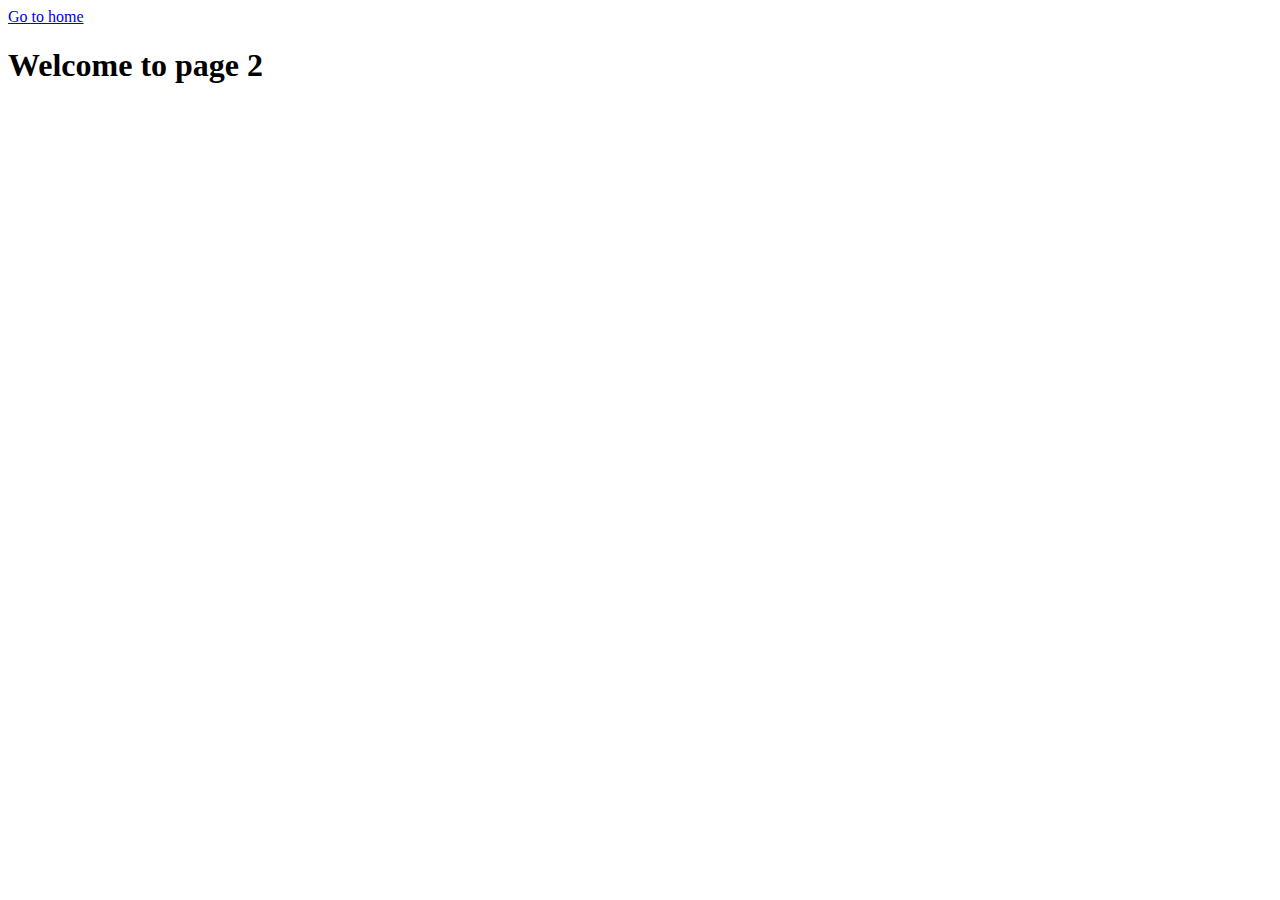
<file: page-2.html>
<!DOCTYPE html>
<html lang="en">
  <head>
    <meta charset="UTF-8" />
    <meta http-equiv="X-UA-Compatible" content="IE=edge" />
    <meta name="viewport" content="width=device-width, initial-scale=1.0" />
    <title>Page 2</title>
  </head>
  <body>
    <section>
      <a href="./index.html">Go to home</a>
      <h1>Welcome to page 2</h1>
    </section>
  </body>
</html>
</file>
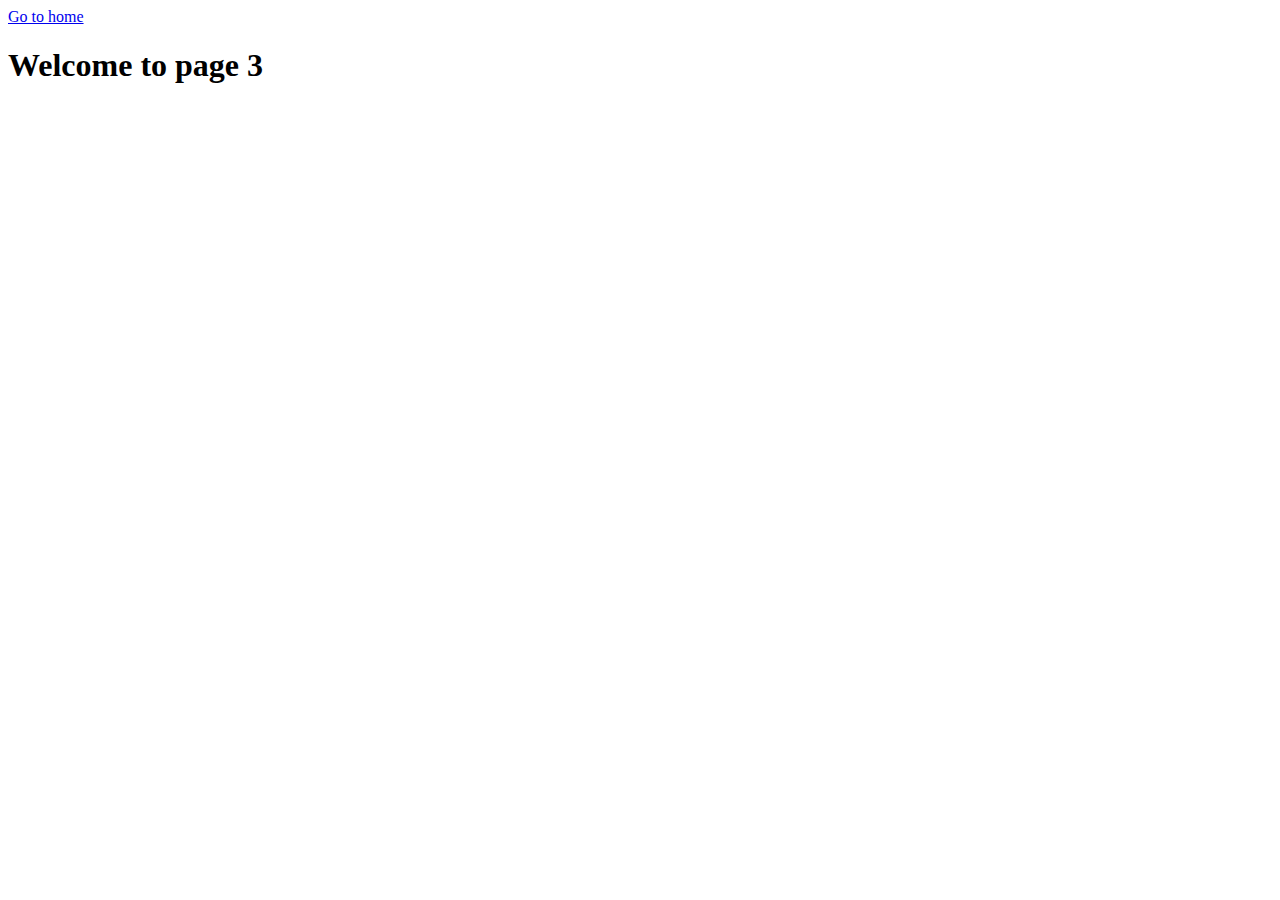
<file: page-3.html>
<!DOCTYPE html>
<html lang="en">
  <head>
    <meta charset="UTF-8" />
    <meta http-equiv="X-UA-Compatible" content="IE=edge" />
    <meta name="viewport" content="width=device-width, initial-scale=1.0" />
    <title>Page 3</title>
  </head>
  <body>
    <section>
      <a href="./index.html">Go to home</a>
      <h1>Welcome to page 3</h1>
    </section>
  </body>
</html>
</file>
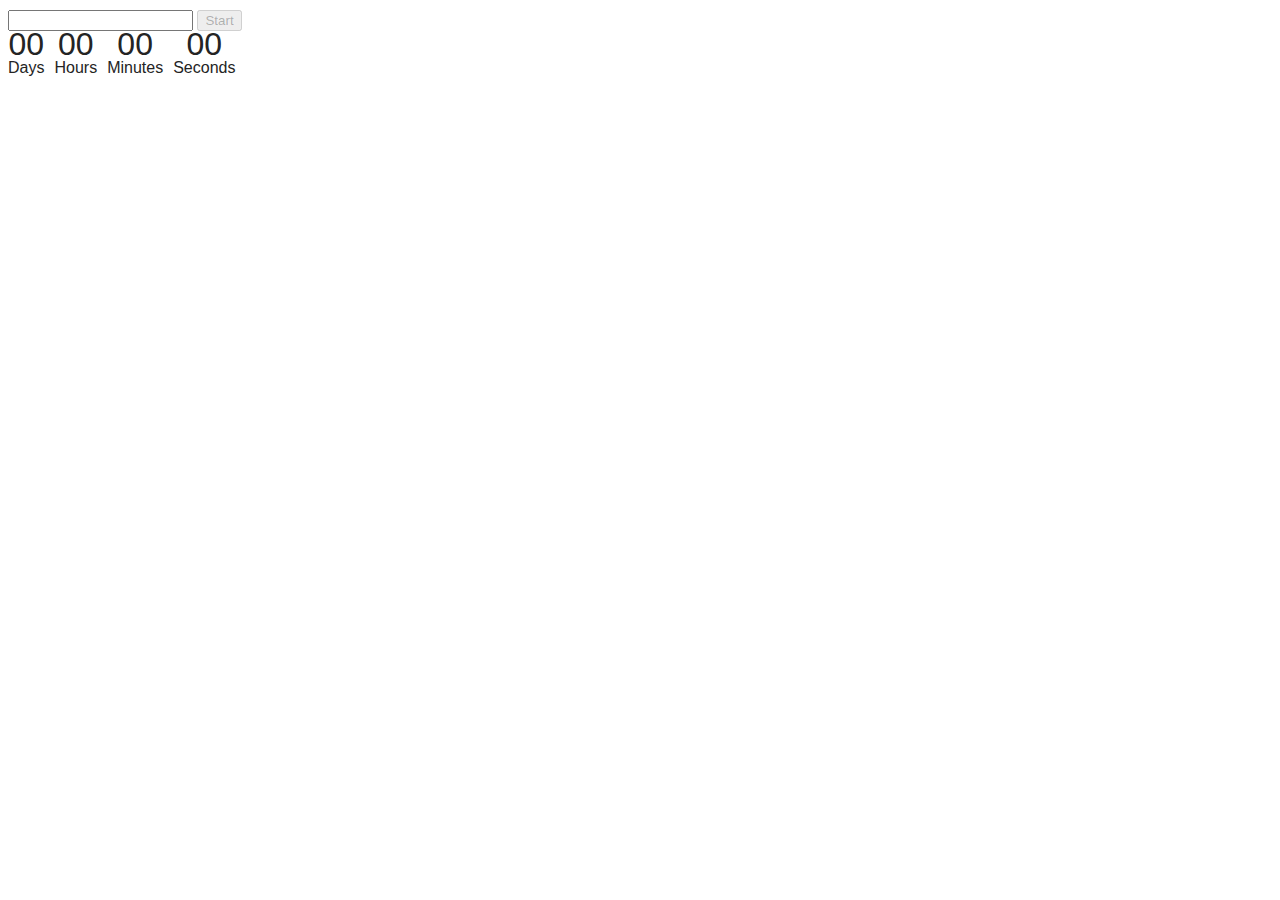
<file: src/1-timer.html>
<!DOCTYPE html>
<html lang="en">

<head>
  <meta charset="UTF-8">
  <meta name="viewport" content="width=device-width, initial-scale=1.0">
  <title>Countdown Timer</title>
 <link rel="stylesheet" href="./css/styles.css">
</head>

<body>
  <input type="text" id="datetime-picker" />
  <button type="button" data-start disabled>Start</button>

  <div class="timer">
    <div class="field">
      <span class="value" data-days>00</span>
      <span class="label">Days</span>
    </div>
    <div class="field">
      <span class="value" data-hours>00</span>
      <span class="label">Hours</span>
    </div>
    <div class="field">
      <span class="value" data-minutes>00</span>
      <span class="label">Minutes</span>
    </div>
    <div class="field">
      <span class="value" data-seconds>00</span>
      <span class="label">Seconds</span>
    </div>
  </div>

 
  <script src="./js/1-timer.js" type="module"></script>
</body>

</html>
</file>
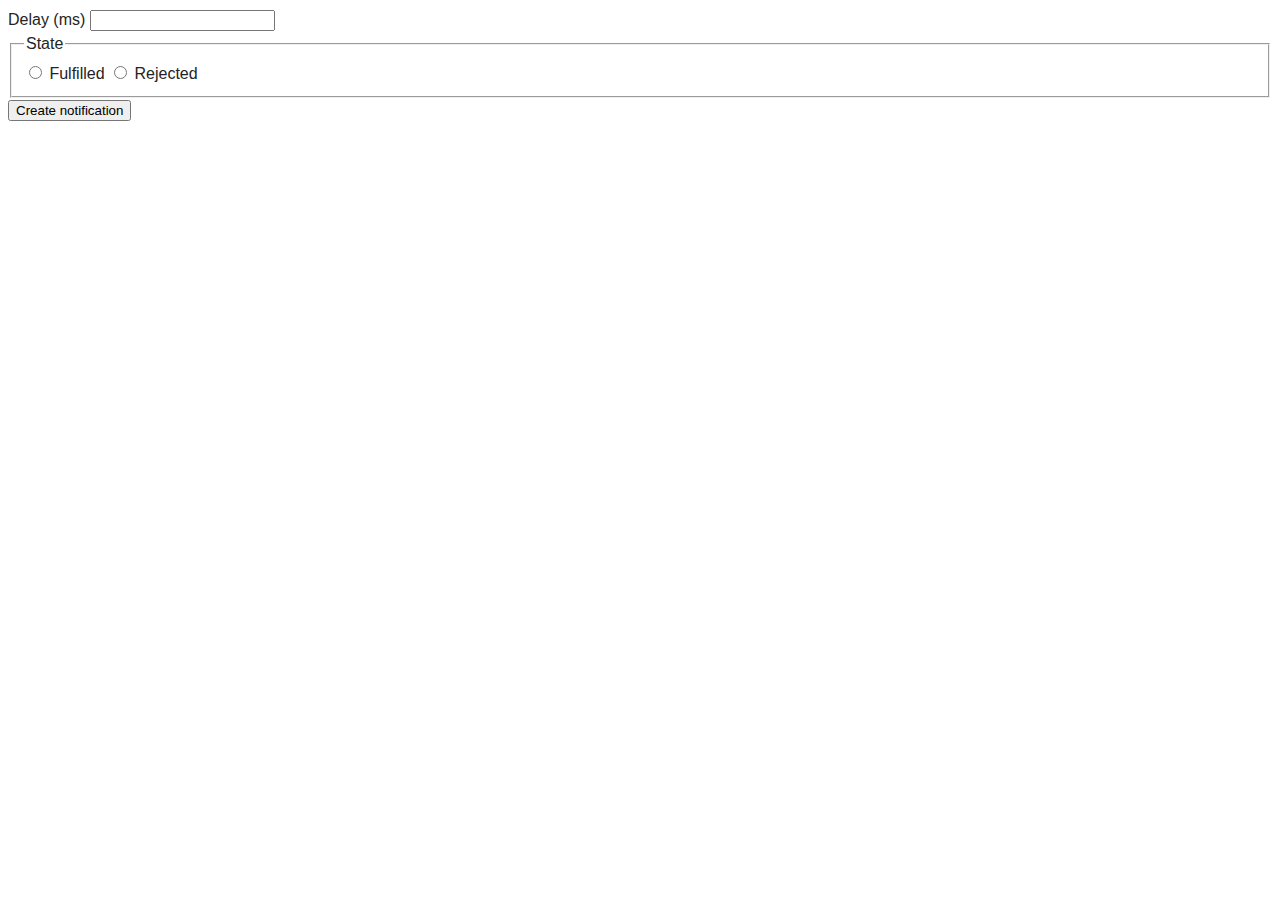
<file: src/2-snackbar.html>
<!DOCTYPE html>
<html lang="en">

<head>
  <meta charset="UTF-8">
  <meta name="viewport" content="width=device-width, initial-scale=1.0">
  <title>Promise Generator</title>
  <link rel="stylesheet" href="./css/styles.css">
</head>

<body>
  <form class="form">
    <label>
      Delay (ms)
      <input type="number" name="delay" required />
    </label>

    <fieldset>
      <legend>State</legend>
      <label>
        <input type="radio" name="state" value="fulfilled" required />
        Fulfilled
      </label>
      <label>
        <input type="radio" name="state" value="rejected" required />
        Rejected
      </label>
    </fieldset>

    <button type="submit">Create notification</button>
  </form>

  
  <script src="./js/2-snackbar.js" type="module"></script>
</body>

</html>
</file>
<file: src/css/styles.css>
/**
  |============================
  | include css partials with
  | default @import url()
  |============================
*/
/* @import url('./reset.css');
@import url('./vite-promo.css');
@import url('./header.css'); */

:root {
  font-family: Inter, Avenir, Helvetica, Arial, sans-serif;
  font-size: 16px;
  line-height: 24px;
  font-weight: 400;

  color: #242424;
  background-color: rgba(255, 255, 255, 0.87);

  font-synthesis: none;
  text-rendering: optimizeLegibility;
  -webkit-font-smoothing: antialiased;
  -moz-osx-font-smoothing: grayscale;
  -webkit-text-size-adjust: 100%;
}


 .timer {
   display: flex;
   gap: 10px;
 }

 .field {
   display: flex;
   flex-direction: column;
   align-items: center;
 }

 .value {
   font-size: 2em;
 }

 .label {
   font-size: 1em;
 }
</file>
